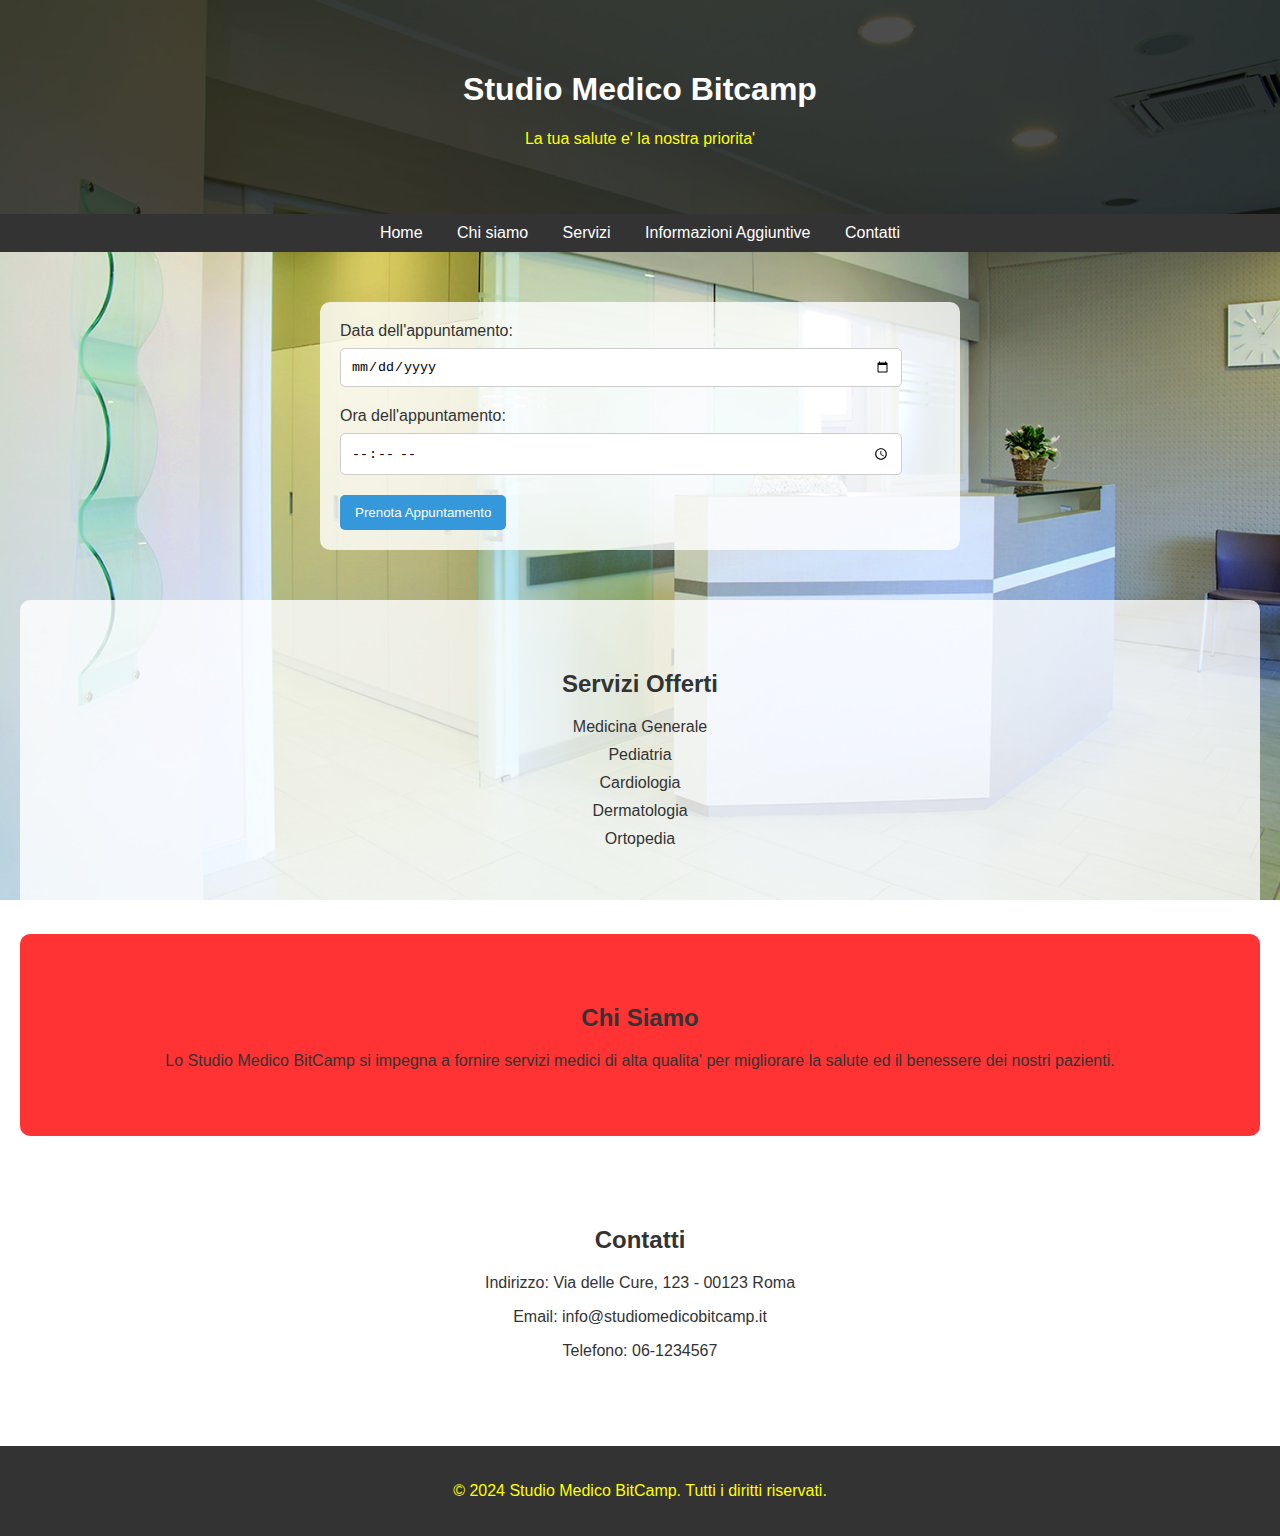
<file: index.html>
﻿<!DOCTYPE html>

<html lang="en" xmlns="http://www.w3.org/1999/xhtml">
<head>
    <meta charset="utf-8" />
    <meta name="viewport" content="width=device-width, initial-scale=1"/>
    <meta name="description" content="HomePage Studio Medico" />
    <meta name="keywords" content=" studio medico, prenotazione appuntamenti, servizi medici" />
    <meta name="author" content="Classe Bitcamp PT" />
    <title>Studio Medico - Home</title>
    <link rel="stylesheet" href="src/mioStyle.css" />
</head>
<body>
    <header>
        <h1>Studio Medico Bitcamp</h1>
        <p class="formatP">La tua salute e' la nostra priorita'</p>
    </header>

    <nav>
        <a href="#">Home</a>
        <a href="#chisiamo"> Chi siamo</a>
        <a href="#servizi">Servizi</a>
        <a href="informazioniAggiuntive.html">Informazioni Aggiuntive</a>
        <a href="#contatti">Contatti</a>
    </nav>

    <form>
        <label for="data">Data dell'appuntamento:</label>
        <input type="date" id="data" name="data" required />

        <label for="ora">Ora dell'appuntamento:</label>
        <input type="time" id="ora" name="ora" required />

        <button type="submit">Prenota Appuntamento</button>
    </form>

    <section id="servizi">
        <h2>Servizi Offerti</h2>

        <ul>
            <li>Medicina Generale</li>
            <li>Pediatria</li>
            <li>Cardiologia</li>
            <li>Dermatologia</li>
            <li>Ortopedia</li>
        </ul>
    </section>

    <section id="chisiamo">
        <h2>Chi Siamo</h2>
        <p>Lo Studio Medico BitCamp si impegna a fornire servizi medici di alta qualita' per migliorare la salute ed il benessere dei nostri pazienti.</p>
    </section>

    <section id="contatti">
        <h2>Contatti</h2>

        <p>Indirizzo: Via delle Cure, 123 - 00123 Roma</p>
        <p>Email: info@studiomedicobitcamp.it</p>
        <p>Telefono: 06-1234567</p>
    </section>

    <footer>
        <p class="formatP">&copy; 2024 Studio Medico BitCamp. Tutti i diritti riservati.</p>
    </footer>



</body>
</html>
</file>
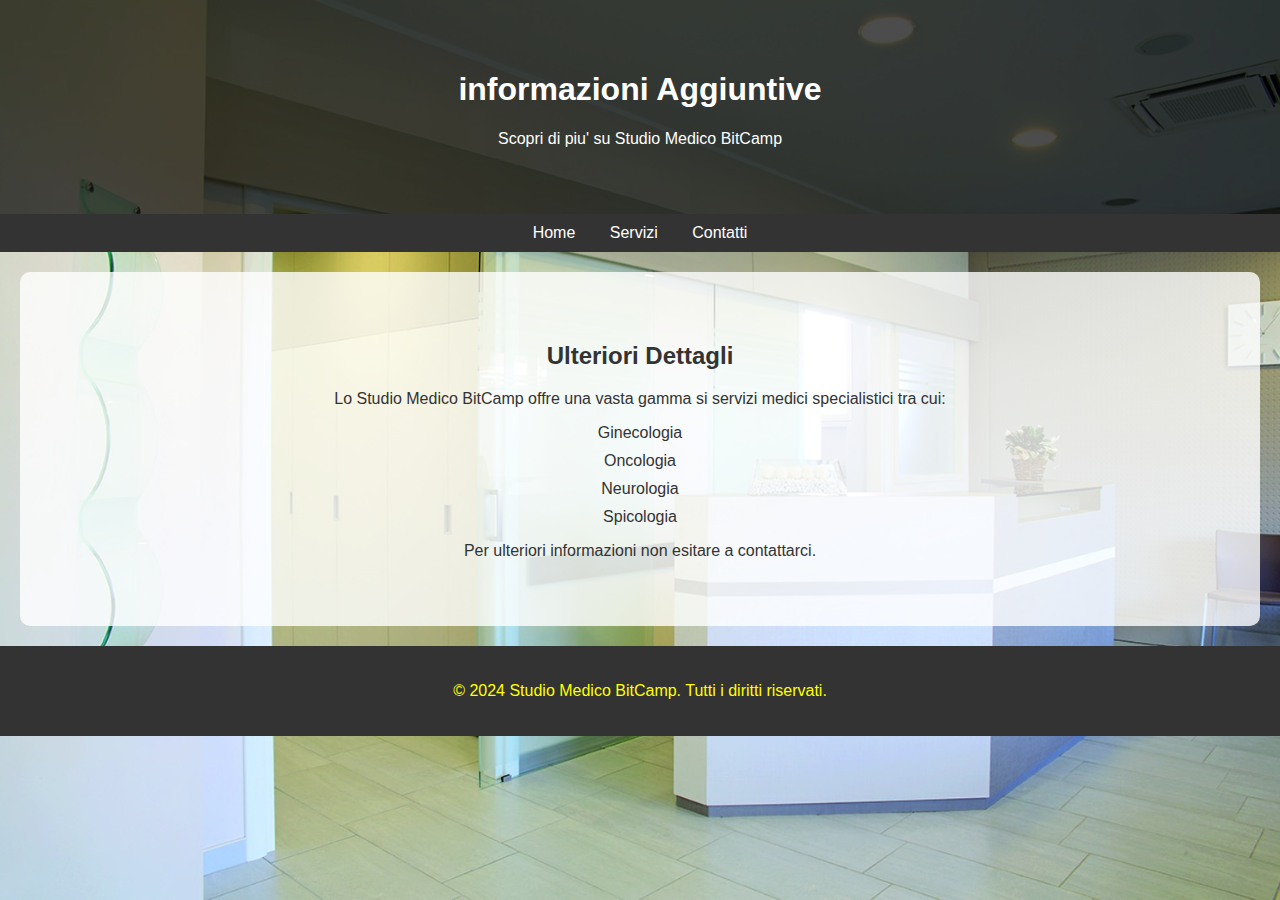
<file: informazioniAggiuntive.html>
﻿<!DOCTYPE html>

<html lang="en" xmlns="http://www.w3.org/1999/xhtml">
<head>
    <meta charset="utf-8" />
    <meta name="viewport" content="width=device-width, initial-scale=1" />
    <meta name="description" content="HomePage Studio Medico" />
    <meta name="keywords" content=" studio medico, prenotazione appuntamenti, servizi medici" />
    <meta name="author" content="Classe Bitcamp PT" />
    <title>Informazioni Aggiuntive</title>
    <link rel="stylesheet" href="src/mioStyle.css" />
</head>
<body>
    <header>
        <h1>informazioni Aggiuntive</h1>
        <p>Scopri di piu' su Studio Medico BitCamp</p>
    </header>
    <nav>
        <a href="index.html">Home</a>
        <a href="#">Servizi</a>
        <a href="#">Contatti</a>
    </nav>
    <section>
        <h2>Ulteriori Dettagli</h2>
        <p>Lo Studio Medico BitCamp offre una vasta gamma si servizi medici specialistici tra cui:</p>
        <ul>
            <li>Ginecologia</li>
            <li>Oncologia</li>
            <li>Neurologia</li>
            <li>Spicologia</li>
        </ul>
        <p>Per ulteriori informazioni non esitare a contattarci.</p>
    </section>
    <footer>
        <p class="formatP">&copy; 2024 Studio Medico BitCamp. Tutti i diritti riservati.</p>
    </footer>


</body>
</html>
</file>
<file: src/mioStyle.css>
﻿body {
    margin: 0;
    padding: 0;
    font-family: 'Franklin Gothic Medium', 'Arial Narrow', Arial, sans-serif;
    background: url(/img/background.png) fixed;
    background-size: cover;
    color: #333;
}

header {
    text-align: center;
    padding: 50px;
    color: white;
    background: rgba(0,0,0,0.7);
}

nav {
    padding: 10px;
    background: #333;
    text-align: center;
}

    nav a {
        text-decoration: none;
        color: #fff;
        margin: 0 15px;
    }

form {
    max-width: 600px;
    margin: 50px auto;
    padding: 20px;
    background: rgba(255,255,255,0.8);
    border-radius: 10px;
}

    form label {
        display: block;
        margin-bottom: 8px;
    }

    form input, form select {
        width: 90%;
        padding: 10px;
        margin-bottom: 20px;
        border: 1px solid #ccc;
        border-radius: 5px;
    }

    form button {
        background: #3498db;
        color: #fff;
        padding: 10px 15px;
        border: none;
        border-radius: 5px;
        cursor: pointer;
    }

section {
    text-align: center;
    padding: 50px;
    background: rgba(255,255,255,0.8);
    border-radius: 10px;
    margin: 20px;
}

#chisiamo {
    background: rgba(255,0,0,0.8);
}

section h2 {
    color: #333;
}

section ul {
    list-style: none;
    padding: 0;
}

section li {
    margin-bottom: 10px;
}

footer {
    text-align: center;
    padding: 20px;
    background: #333;
    color: #fff;
}

.formatP {
    color: yellow;
}
</file>
